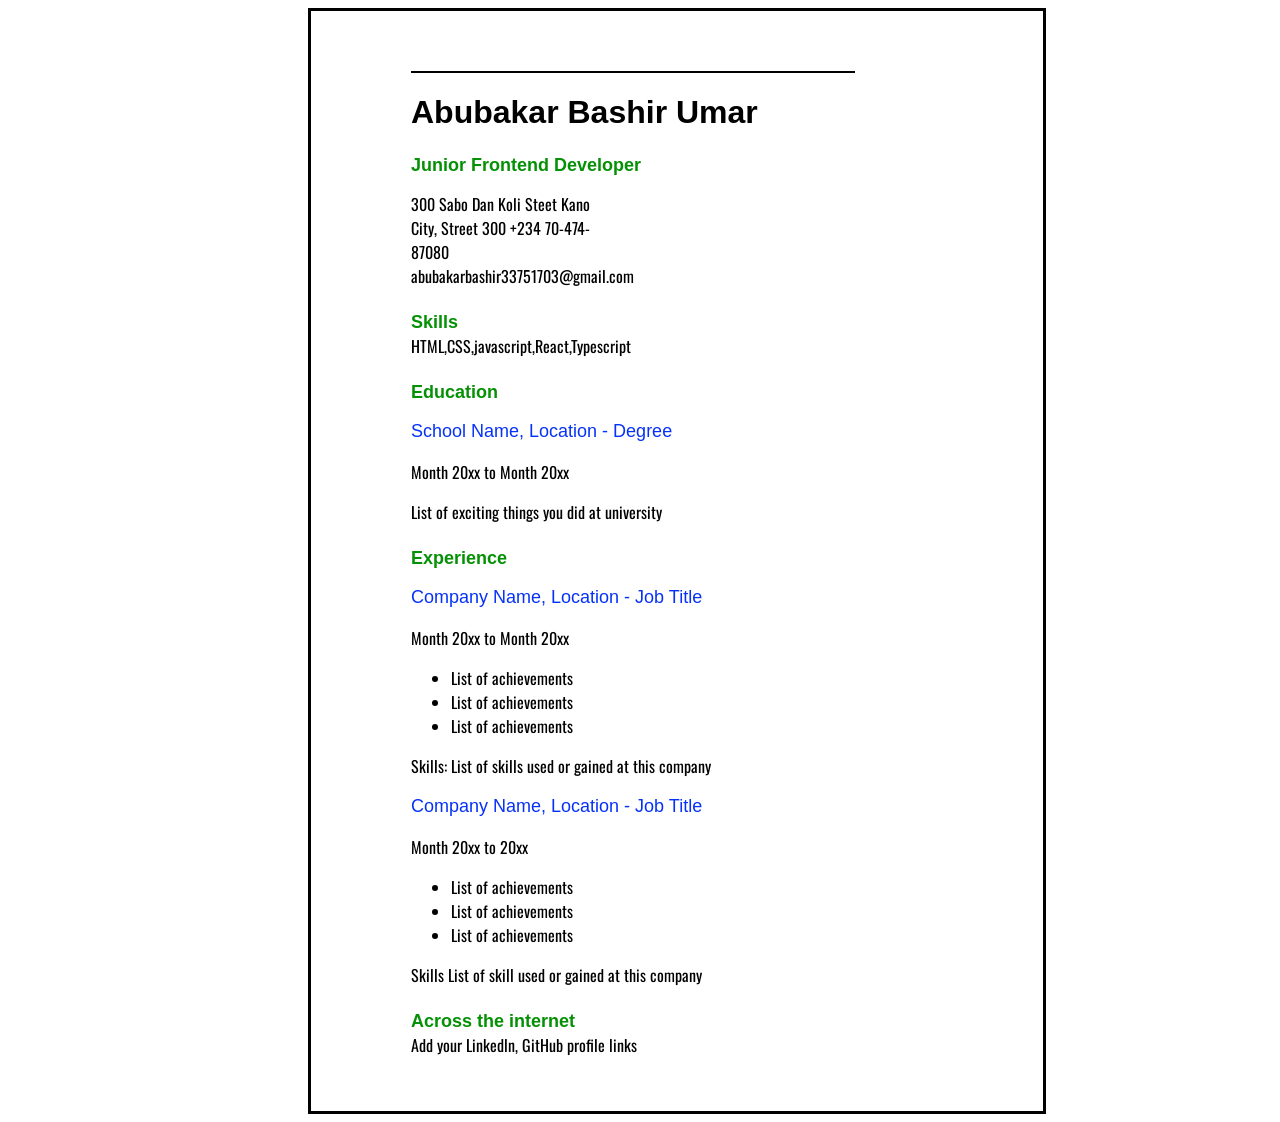
<file: index.html>
<!DOCTYPE html>
<html lang="en">
<head>
  <meta charset="UTF-8">
  <meta name="viewport"content="width=device-width, initial-scale=1.0">
  <meta name="description"content="i'm frontend developer which have skilled in html,css and javascript,">
  <meta name="author"content="Abubakar Bashir Umar">
   <meta name="robots"content="index,follow">
  <title>
    Abubakar Bashir Umar-frontend developer
  </title>
  <link href="project1.css" rel="stylesheet">
  <meta property="og:title"content="Abubakar Bashir Umar porfolio">
  <meta property="og:type"content=" single CV website">
  <meta property="og:url"content="https://lovely-moxie-3f37ef.netlify.app">
  <meta property="og:image"content="https://lovely-moxie-3f37ef.netlify.app/my project 1.jpg">
  <meta property="og:description"content="single CV page portfolio">
 <link rel="preconnect" href="https://fonts.googleapis.com">
<link rel="preconnect" href="https://fonts.gstatic.com" crossorigin>
<link href="https://fonts.googleapis.com/css2?family=Oswald:wght@200..700&display=swap" rel="stylesheet">
<link rel="icon" type="image/x-icon"  href="favicon (1).ico">
</head>
<body>
  <div class="cv-container">
    <hr class="hr">
<h1 class="abu">
  Abubakar Bashir Umar
</h1>
<div>
<h4 class="h4">
  Junior Frontend Developer
</h4>
<div class="div">
  <p class="p1">
300 Sabo Dan Koli Steet
Kano City, Street 300
+234 70-474-87080
abubakarbashir33751703@gmail.com
</p>
</div>

  <h4 class="h4">
 Skills
  </h4>
  <div class="div">
      HTML,CSS,javascript,React,Typescript
  </div>
      <h4 class="h4">
        Education
      </h4>
      <p class="p">
        School Name, Location - Degree
      </p>
      <div class="div">
        Month 20xx to Month 20xx
      <p>
        List of exciting things you did at university
      </p> 
      </div>
      <h4 class="h4">
        Experience
      </h4>
      <p class="p">
         Company Name, Location - Job Title
      </p>
      <div class="div">
        Month 20xx to Month 20xx
      <ul>
        <li>
          List of achievements
        </li>
        <li>
          List of achievements
        </li>
        <li>
          List of achievements
        </li>
      </ul>
        Skills: List of skills used or gained at this company
    </div>
      <p class="p">
        Company Name, Location - Job Title
      </p>
      <div class="div">
        Month 20xx to 20xx
      <ul>
        <li>
          List of achievements
        </li>
        <li>
          List of achievements
        </li>
        <li>
          List of achievements
        </li>
      </ul>
        Skills List of skill used or gained at this company
      </div>
      <h4 class="h4">
        Across the internet
      </h4>
      <div class="div">
        Add your Linkedln, GitHub profile links
    </div>
    </div>
</body>
</html>
</file>
<file: project1.css>
.cv-container{
      border:3px solid black;
      width:50%;
      height:1100px;
      padding-left: 100px;
      margin-left: 300px;
      }
    .hr{
      border:1px solid black;
      width:70%;
      margin-top:60px;
      margin-left: 0px;
}
.abu{
  font-family: arial;

}
.h4{
  font-size: 18px;
  font-family: arial;
  color:rgb(5, 145, 5);
  margin-bottom: 1px;
}

.div{
  font-family: "Oswald", sans-serif;
  font-optical-sizing: auto;
  font-size:medium;
  }
  .p1{
    width:29%;
  }
  .p{
    font-family:arial;
    color:rgb(6, 50, 247);
    font-size: 18px;
  }
</file>
